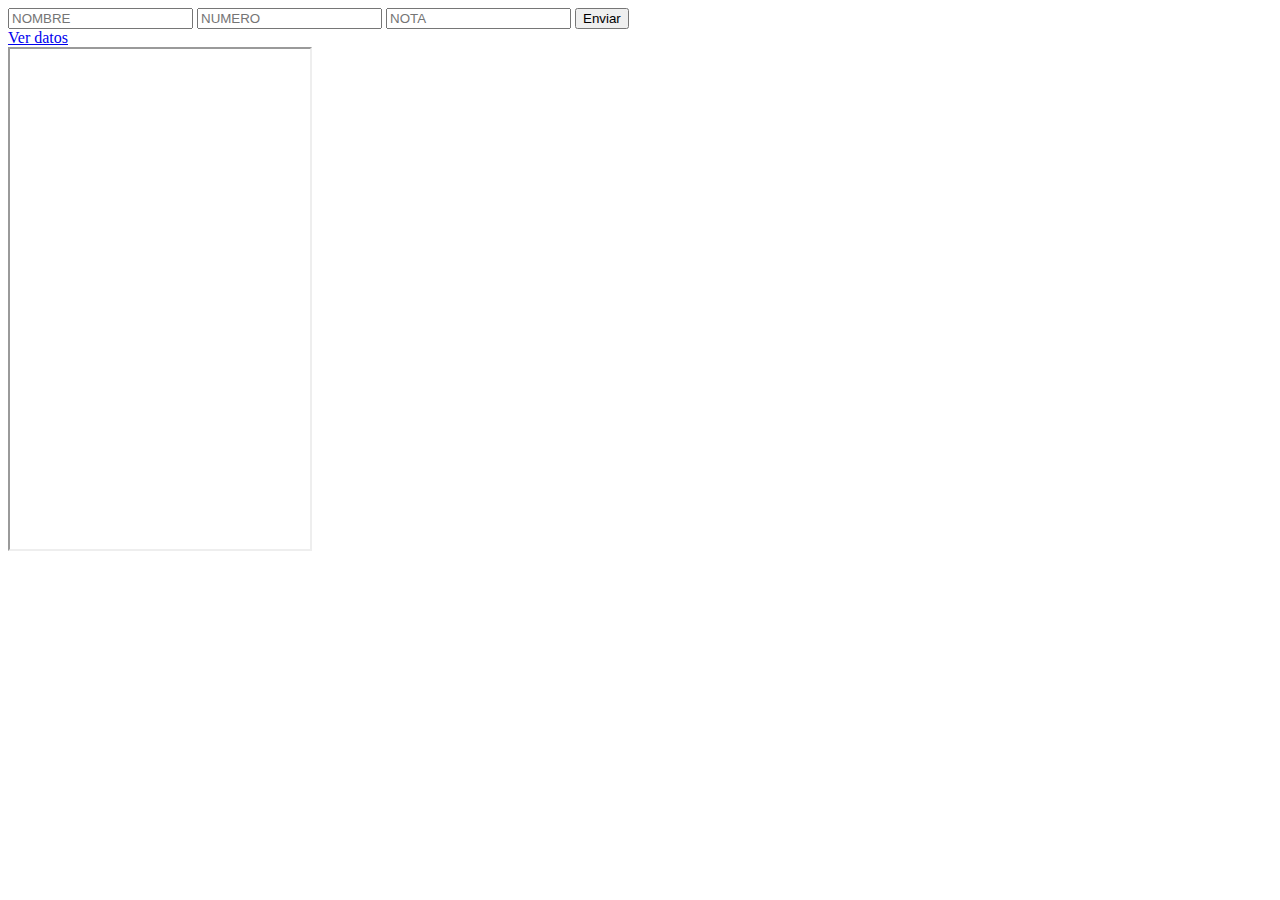
<file: index.html>
<!DOCTYPE html>
<html lang="es" >
<head>
  <meta charset="UTF-8">
  <title>Google Form no redir</title>
</head>

<body>

    <form action="https://docs.google.com/forms/d/e/1FAIpQLSeu7KUnNdzfsjsI8rkgbWLdtOmORu_Ku7CHpVgJkCU0v6insw/formResponse" method="POST" target="hidden_iframe" onsubmit="submitted=true;">
  
         <div>   
              <input type="text" name="entry.1770519727" placeholder="NOMBRE"/>
              <input type="text" name="entry.1083496607" placeholder="NUMERO"/>
              <input type="text" name="entry.1159136192" placeholder="NOTA"/>
        
              <input type="submit" name="submit" value="Enviar" onclick="window.location = 'https://www.google.com'"/>
         </div>
    </form>

    <div>
      <iframe name="hidden_iframe" style="display:none;" onload="if(submitted){dosome()}"></iframe>
    </div>

    <!-- extra code-->
    <a href="https://docs.google.com/spreadsheets/d/1zxMTiuzl3oPTU9Uao8rQSBT4j6EEQhG9uyvJl7oqFuk/edit?usp=sharing">Ver datos</a>

<div>
    <iframe src="https://docs.google.com/spreadsheets/d/1zxMTiuzl3oPTU9Uao8rQSBT4j6EEQhG9uyvJl7oqFuk/edit?usp=sharing" width="300" height="500"></iframe>
</div>
  

</body>
</html>
</file>
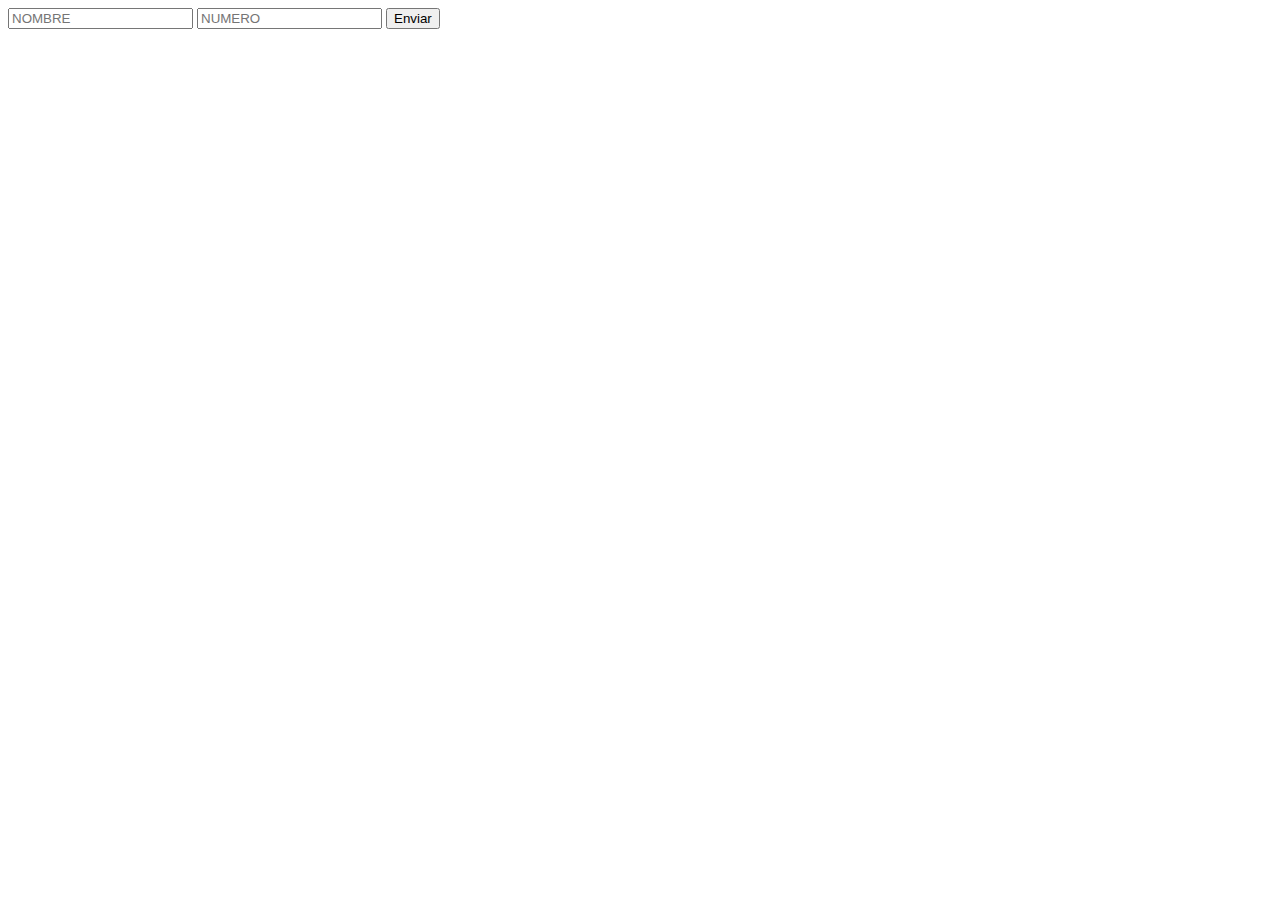
<file: v2/index.html>
<!DOCTYPE html>
<html lang="es" >
<head>
  <meta charset="UTF-8">
  <title>Google Form no redir</title>
</head>

<body>

    <form action="https://docs.google.com/forms/d/e/1FAIpQLSd93jt02dP_gXDFhcMxFyKEfya62Cvp9yL5cR0JkEBZOSkiYg/formResponse" method="POST" target="hidden_iframe" onsubmit="submitted=true;">
  
         <div>   
              <input type="text" name="entry.691025335" placeholder="NOMBRE"/>
              <input type="text" name="entry.1975065379" placeholder="NUMERO"/>
        
              <input type="submit" name="submit" value="Enviar" onclick="window.location = 'https://www.google.com'"/>
         </div>
    </form>

    <div>
      <iframe name="hidden_iframe" style="display:none;" onload="if(submitted){dosome()}"></iframe>
    </div>

</body>
</html>
</file>
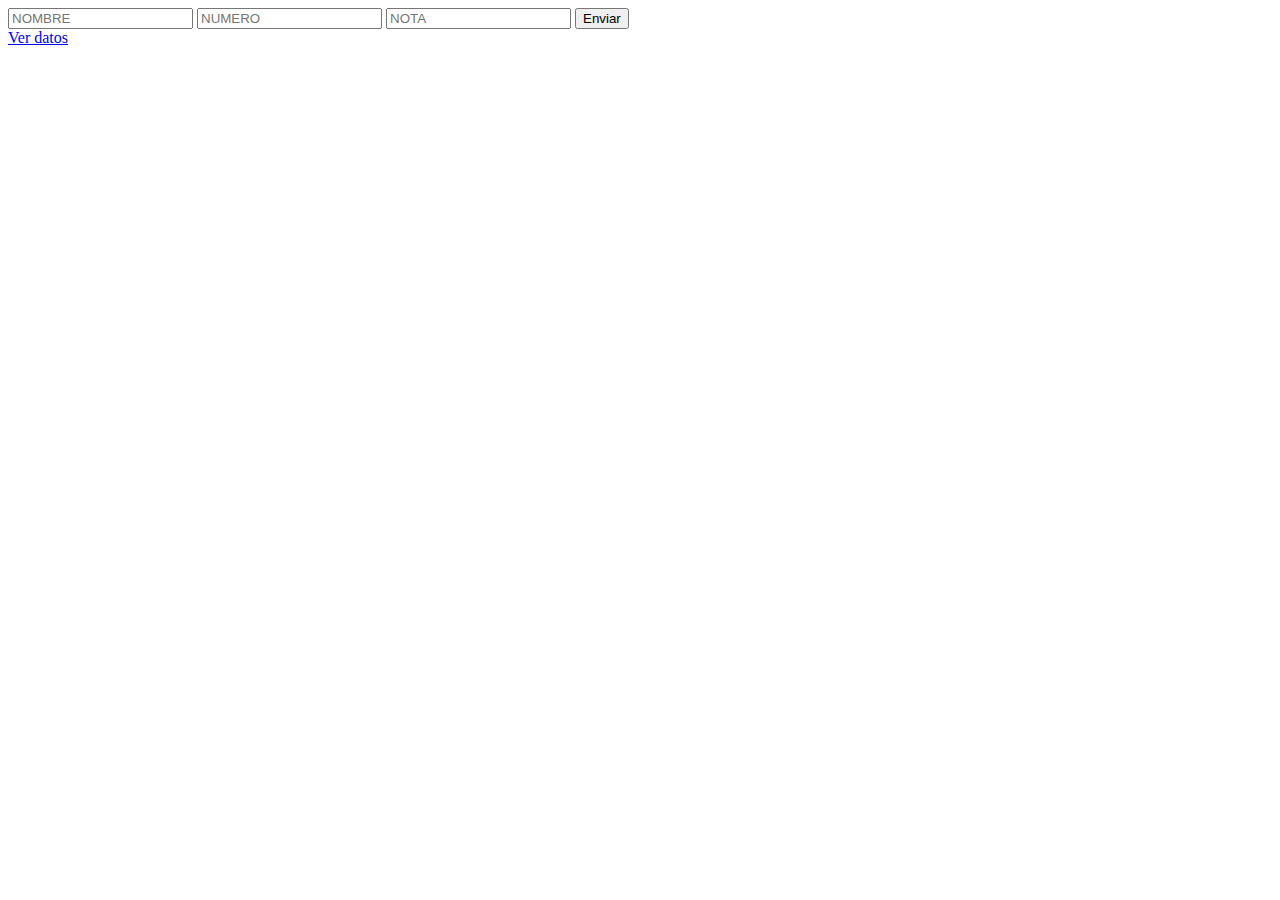
<file: v3/index.html>
<!DOCTYPE html>
<html lang="es" >
<head>
  <meta charset="UTF-8">
  <title>Google Form no redir</title>
</head>

<body>

    <form action="https://docs.google.com/forms/d/e/1FAIpQLSeu7KUnNdzfsjsI8rkgbWLdtOmORu_Ku7CHpVgJkCU0v6insw/formResponse" method="POST" target="hidden_iframe" onsubmit="submitted=true;">
  
         <div>   
              <input type="text" name="entry.1770519727" placeholder="NOMBRE"/>
              <input type="text" name="entry.1083496607" placeholder="NUMERO"/>
              <input type="text" name="entry.1159136192" placeholder="NOTA"/>
        
              <input type="submit" name="submit" value="Enviar" onclick="window.location = 'https://www.google.com'"/>
         </div>
    </form>

    <div>
      <iframe name="hidden_iframe" style="display:none;" onload="if(submitted){dosome()}"></iframe>
    </div>
    <a href="https://docs.google.com/spreadsheets/d/1zxMTiuzl3oPTU9Uao8rQSBT4j6EEQhG9uyvJl7oqFuk/edit?usp=sharing">Ver datos</a>

</body>
</html>
</file>
